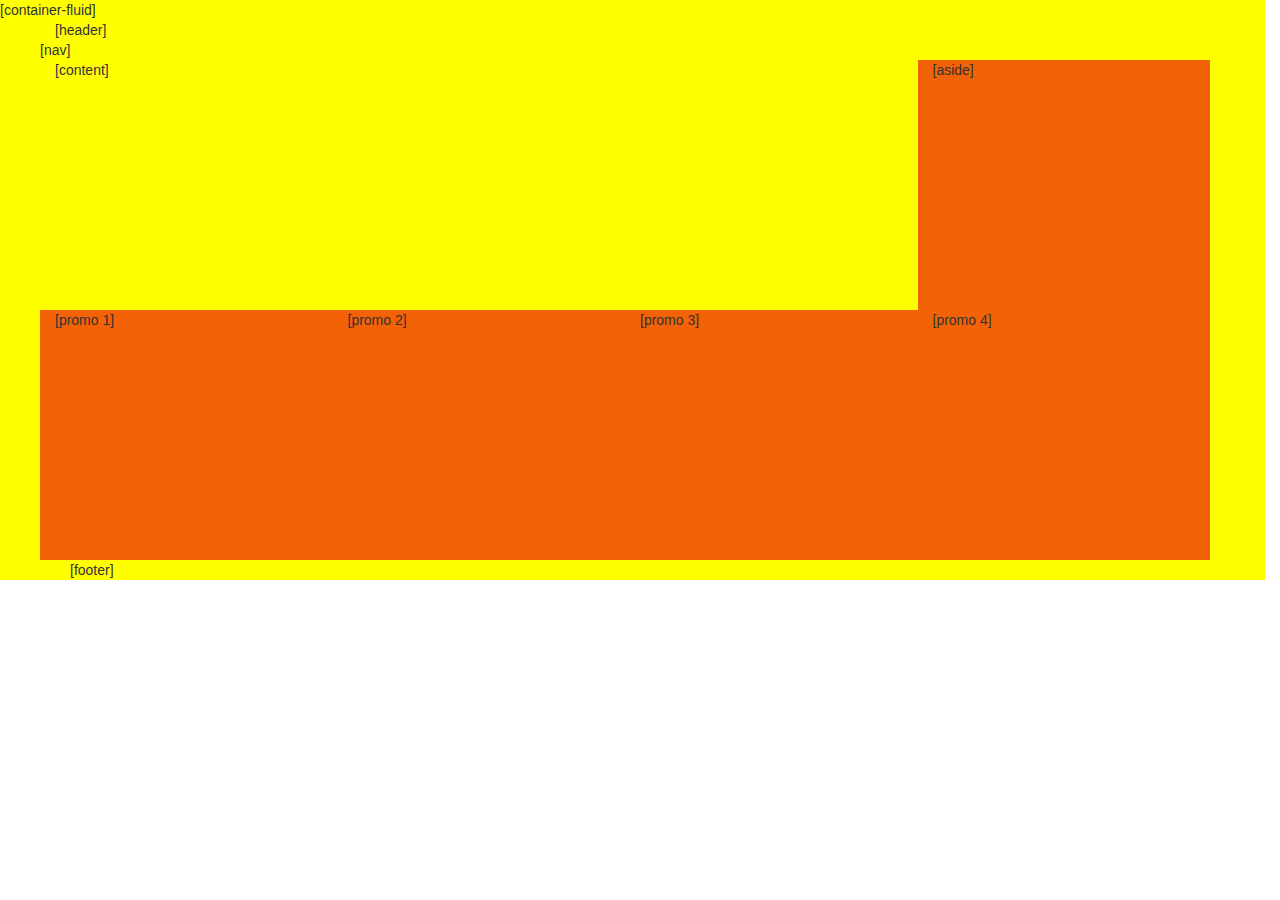
<file: index.html>
<!DOCTYPE html>
<html lang="en">
<head>
    <meta charset="UTF-8">
    <meta name="viewport" content="width=device-width, initial-scale=1.0">
    <meta http-equiv="X-UA-Compatible" content="ie=edge">
    <title>Classwork/Practice</title>
    <link rel="stylesheet" href="css/bootstrap.min.css">    
    <link rel="stylesheet" href="css/styles.css">
</head>
<body>
<div class="box container-fluid col-md-12 row yellow">[container-fluid]
    <div class="container">
        <div class="box header col-md-12 row blue">[header]</div>
        <div class="box nav col-md-12 row green">[nav]</div>
        <div class="row"> <!--This div still pokes out on the right?-->
            <div class="box content col-md-9 red">[content]</div>
            <div class="box aside col-md-3 light-blue">[aside]</div>
        </div>
        <div class="row"><!--This div still pokes out on the right?-->
            <div class="box promo container col-md-3 orange">[promo 1]</div>
            <div class="box promo container col-md-3 orange">[promo 2]</div>
            <div class="box promo container col-md-3 orange">[promo 3]</div>
            <div class="box promo container col-md-3 orange">[promo 4]</div>
        </div>
        <div class=“row”> <!--The black div still appears 'indented'?-->
            <div class="box footer container col-md-12 black">[footer]</div>
        </div>
    </div>
</div>
</body>
</html>
</file>
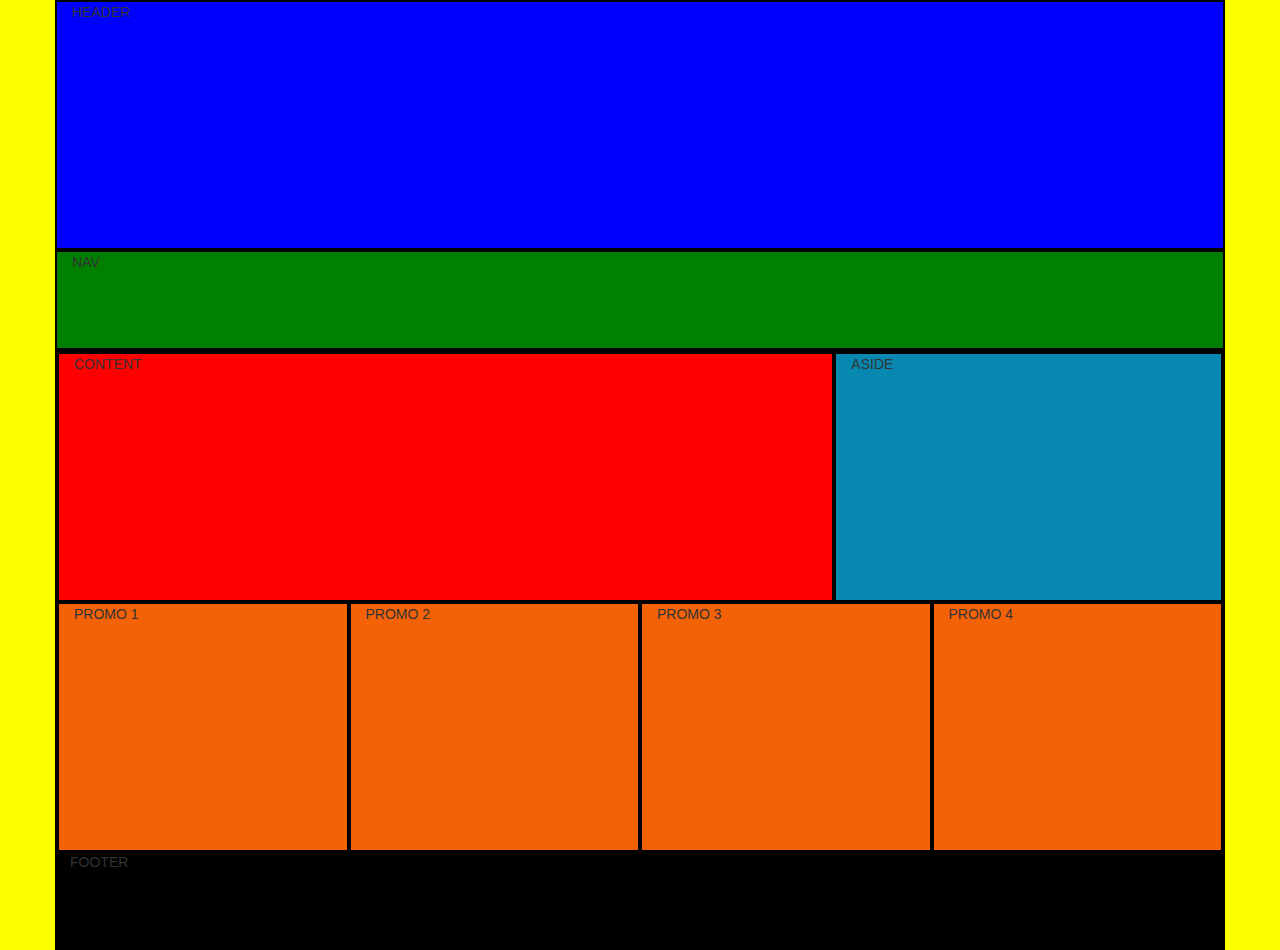
<file: index2.html>
<!DOCTYPE html>
<html lang="en">
<head>
    <meta charset="UTF-8">
    <meta name="viewport" content="width=device-width, initial-scale=1.0">
    <meta http-equiv="X-UA-Compatible" content="ie=edge">
    <title>Classwork/Practice</title>
    <link rel="stylesheet" href="css/bootstrap.min.css">    
    <link rel="stylesheet" href="css/styles.css">
</head>
<body>
    <div class="container-fluid">
        <div class="container">
            <header class="row border_columns">
                <div class="col-md-12">HEADER</div>
            </header>
            <nav class="row border_columns">
                <div class="col-md-12">NAV</div>
            </nav>
            <main class="row border_columns">
                <div class="col-md-8 border_columns">CONTENT</div>
                <aside class="col-md-4 border_columns">ASIDE</aside>
            </main>
            <section class="row border_columns">
                <div class="col-md-3 border_columns">PROMO 1</div>
                <div class="col-md-3 border_columns">PROMO 2</div>
                <div class="col-md-3 border_columns">PROMO 3</div>
                <div class="col-md-3 border_columns">PROMO 4</div>
            </section>
            <footer class="row">
                <div class="col-md-12">FOOTER</div>
            </footer>
        </div>
    </div>
</file>
<file: css/styles.css>
/* .box {
    border: 3px solid #000000;
    border-width: 5px;
}

.yellow {
    background-color: #ffff00;
    height: 650px;
}
.blue {
    background-color: #0600FF;
    height: 150px;
}
.green {
    background-color: #018000;
    height: 60px;
}
.red {
    background-color: #ff0000;
    height: 200px;
}
.light-blue {
    background-color: #09ffff;
    height: 200px;
}
.orange {
    background-color: #ffa500;
    height: 150px;
}
.black {
    background-color: #000000;
    color: #ffffff; 
    height: 50px;
} */

.container-fluid {
    background-color: yellow;
}

header, main, section {
    height: 250px;
}

header {
    background-color: blue;
}

nav {
    background-color: green;
}

main > div {
    background-color: red;
}

main > aside {
    background-color: #0788b0;
}

main > div,
main > aside {
    height: 250px;
}

footer {
    background-color: #000;
}

nav, footer {
    height: 100px;
}

.col-md-3 {
    background-color: #f36207;
    height: 250px;
}

.border_columns {
    border: 2px solid #000
}
</file>
